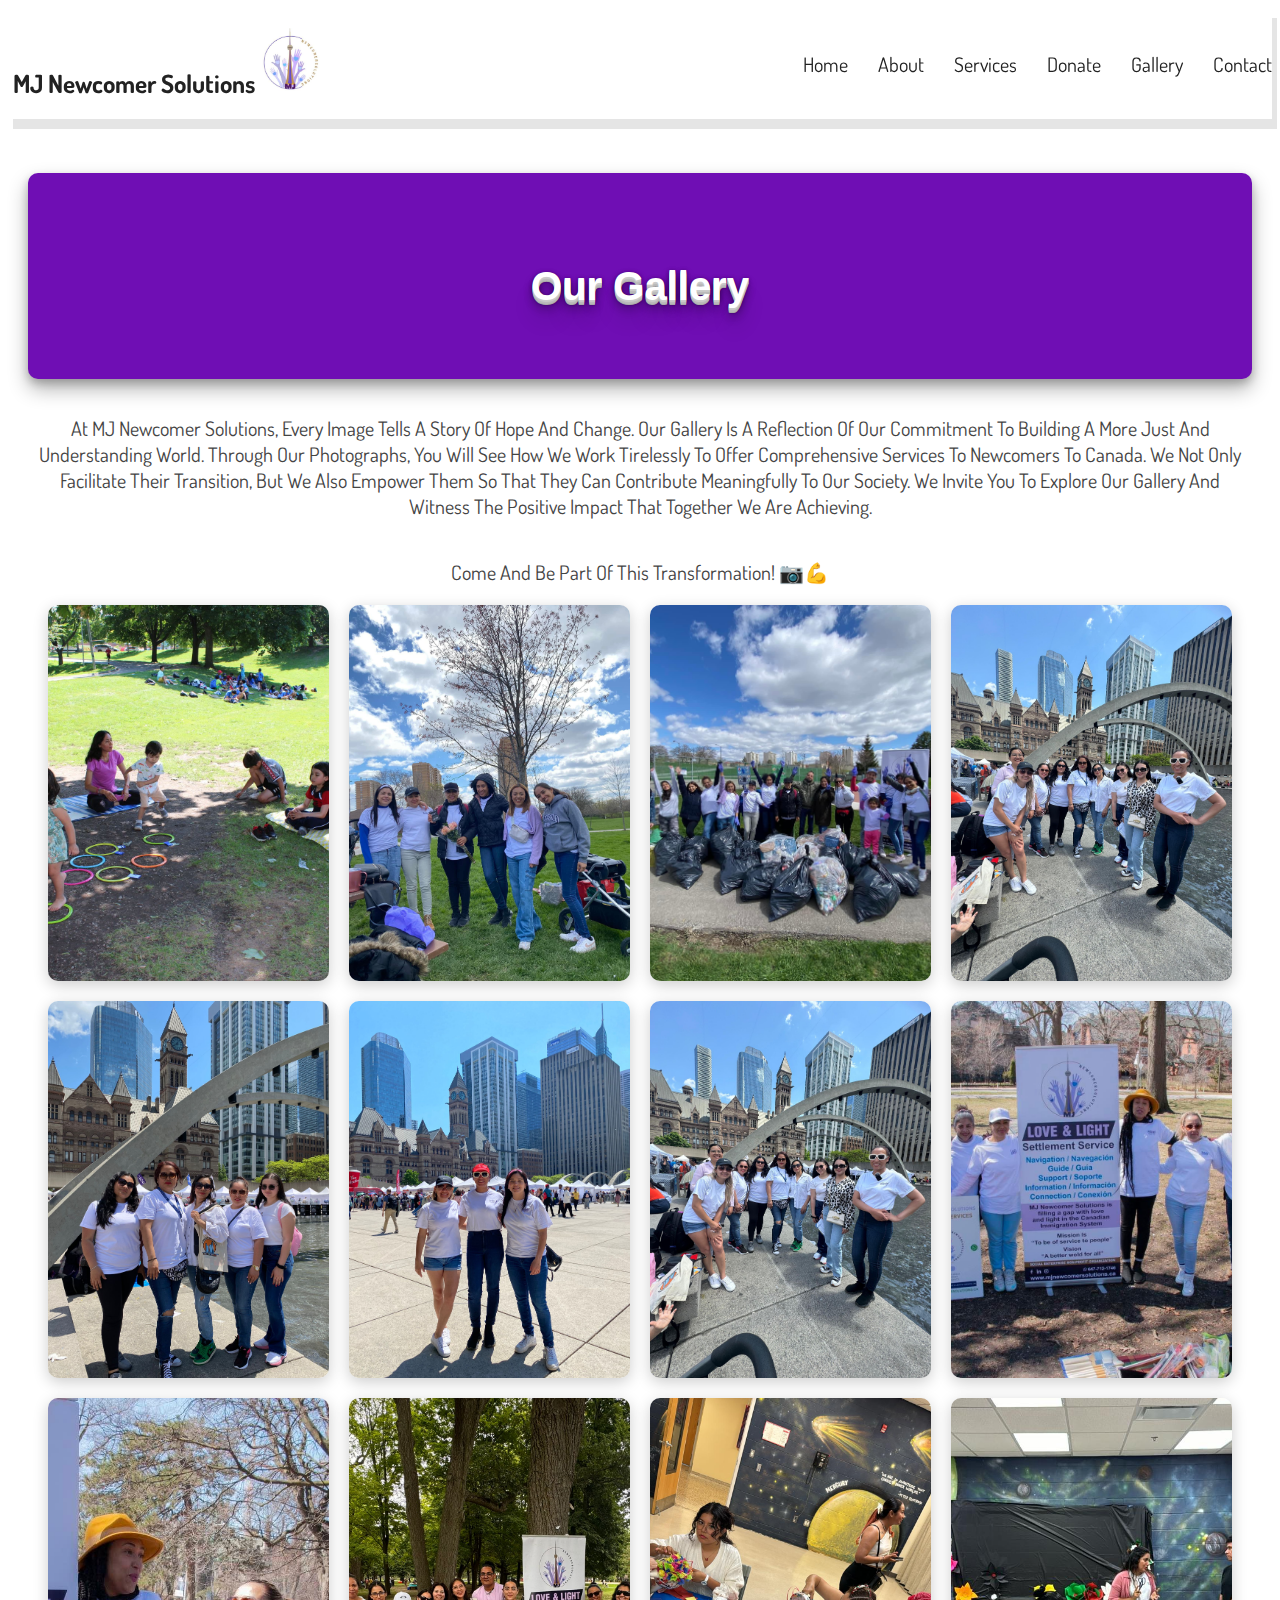
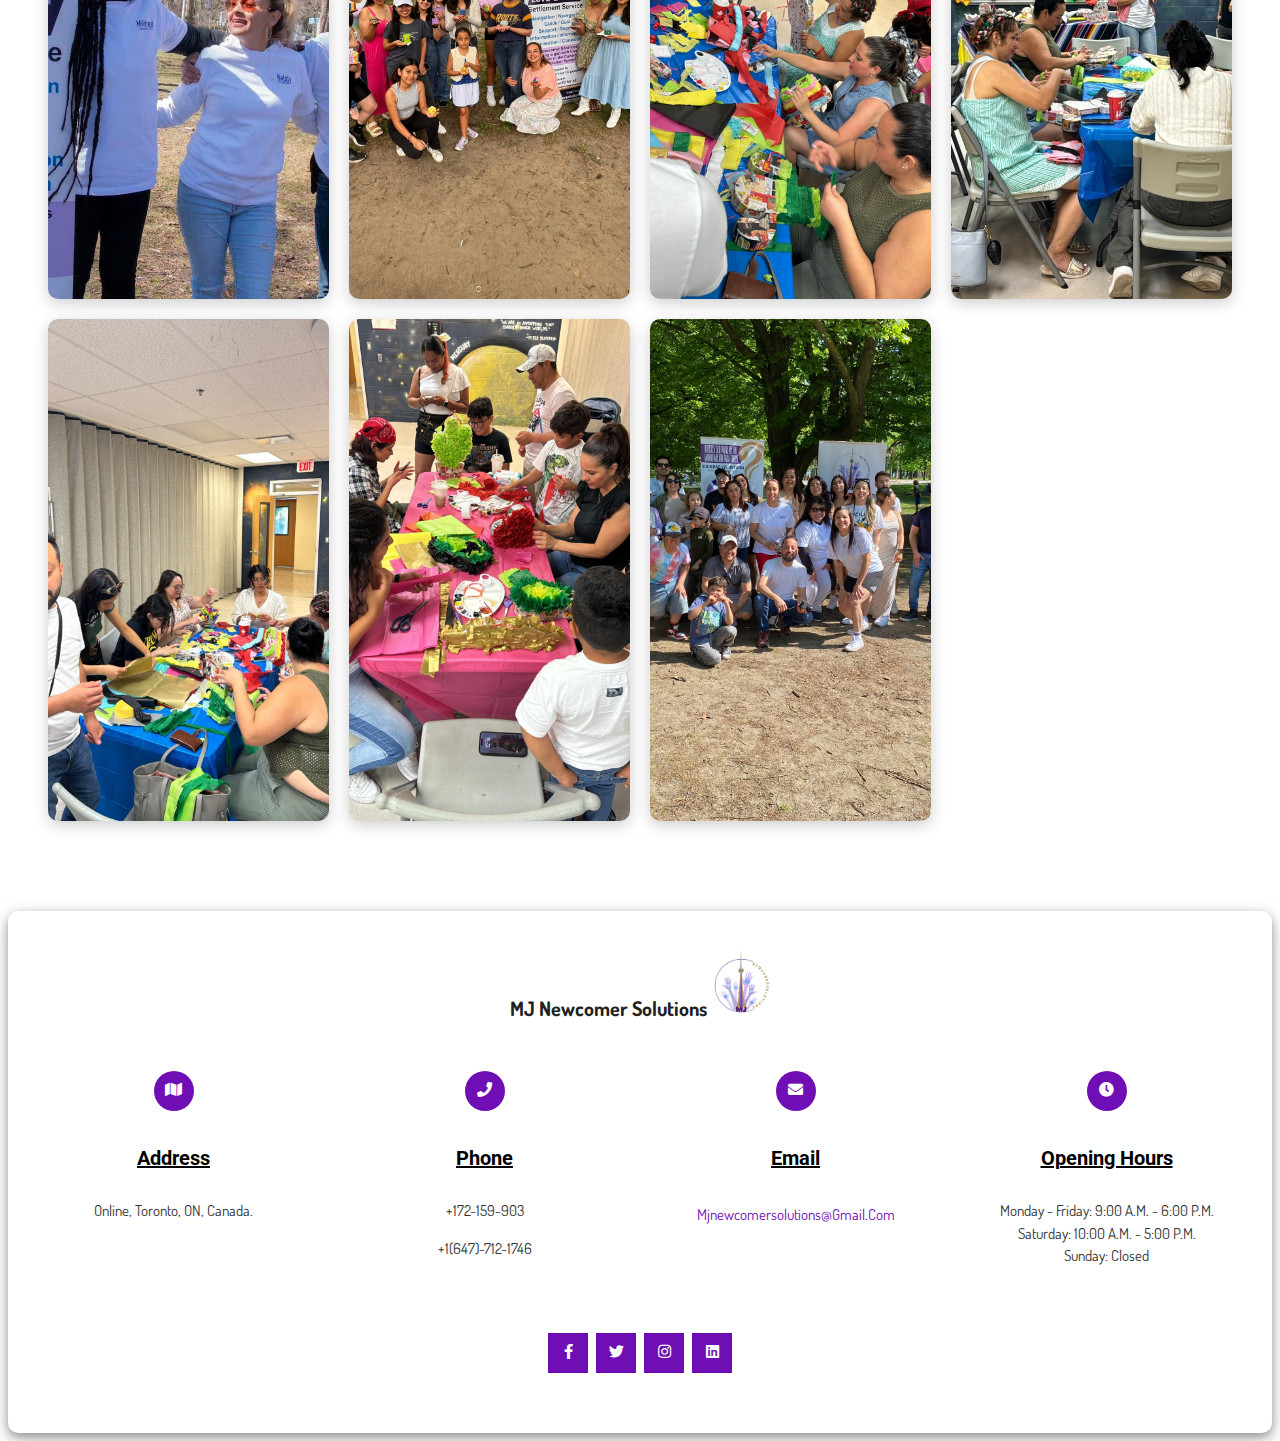
<file: gallery.html>
<!DOCTYPE html>
<html lang="en">
<head>
    <meta charset="UTF-8">
    <meta name="viewport" content="width=device-width, initial-scale=1.0">
    <link rel="stylesheet" href="styles.css"> <!-- Make sure to link your CSS file -->
    <link rel="icon" href="image/logo.jpeg" type="image/png"> <!-- Favicon -->
    <link rel="stylesheet" href="https://cdnjs.cloudflare.com/ajax/libs/font-awesome/5.15.4/css/all.min.css">
    <title>Gallery - MJ Newcomer Solutions</title>
</head>


<body>

    <div class="header">
        <a href="#" class="logo"> <i class="fas fa-MJ-Newcomer-Solutions"></i>MJ Newcomer Solutions
            <img src="imagen/logo.jpeg" alt="MJ Newcomer Solutions Logo" style="height: 65px;"> <!-- Adjust the path and size as needed -->
        </a>
        <nav class="navbar">
            
            <a href="index.html">Home</a>
            <a href="About.html">About</a>
            <a href="services.html">Services</a>
            <a href="donate.html">Donate</a>
            <a href="gallery.html">Gallery</a>
            <a href="contact.html">Contact</a>
        
            
        </nav>
        <div id="menu-btn" class="fas fa-bars"></div>
    </div>
    
 <!-- gallery -->
 
 <section class="gallery" id="gallery1">
    <div class="title-container">
        <h1 class="heading">Our Gallery</h1>
    </div>
    <p>At MJ Newcomer Solutions, every image tells a story of hope and change. Our gallery is a reflection of our commitment to 
    building a more just and understanding world. Through our photographs, you will see how we work tirelessly to offer 
    comprehensive services to newcomers to Canada. We not only facilitate their transition, but we also empower them so that they 
    can contribute meaningfully to our society. We invite you to explore our gallery and witness the positive impact that together 
    we are achieving.</p>
    <P>Come and be part of this transformation! 📷💪</P>
        
    <div class="gallery-container">
            
            <a href="gallery/imagen4.jpeg" class="box">
             <img src="gallery/imagen4.jpeg" alt="">
                <div class="icon"> <i class="fas fa-plus"></i> </div>
            </a>

            <a href="gallery/imagen5.jpeg" class="box">
                <img src="gallery/imagen5.jpeg" alt="">
                    <div class="icon"> <i class="fas fa-plus"></i> </div>
               </a>

               <a href="gallery/imagen6.jpeg" class="box">
                <img src="gallery/imagen6.jpeg" alt="">
                    <div class="icon"> <i class="fas fa-plus"></i> </div>
               </a>

               <a href="gallery/imagen7.jpeg" class="box">
                <img src="gallery/imagen7.jpeg" alt="">
                    <div class="icon"> <i class="fas fa-plus"></i> </div>
               </a>
               
               <a href="gallery/imagen8.jpeg" class="box">
                <img src="gallery/imagen8.jpeg" alt="">
                    <div class="icon"> <i class="fas fa-plus"></i> </div>
               </a>

               <a href="gallery/imagen9.jpeg" class="box">
                <img src="gallery/imagen9.jpeg" alt="">
                    <div class="icon"> <i class="fas fa-plus"></i> </div>
               </a>

               <a href="gallery/imagen10.jpeg" class="box">
                <img src="gallery/imagen10.jpeg" alt="">
                    <div class="icon"> <i class="fas fa-plus"></i> </div>
               </a>

               <a href="gallery/imagen11.jpeg" class="box">
                <img src="gallery/imagen11.jpeg" alt="">
                    <div class="icon"> <i class="fas fa-plus"></i> </div>
               </a>

               <a href="gallery/imagen12.jpeg" class="box">
                <img src="gallery/imagen12.jpeg" alt="">
                    <div class="icon"> <i class="fas fa-plus"></i> </div>
               </a>

               <a href="imagen/imagen13.jpeg" class="box">
                <img src="imagen/imagen13.jpeg" alt="">
                    <div class="icon"> <i class="fas fa-plus"></i> </div>
               </a>

               <a href="imagen/imagen14.jpeg" class="box">
                <img src="imagen/imagen14.jpeg" alt="">
                    <div class="icon"> <i class="fas fa-plus"></i> </div>
               </a>

               <a href="imagen/imagen17.jpeg" class="box">
                <img src="imagen/imagen17.jpeg" alt="">
                    <div class="icon"> <i class="fas fa-plus"></i> </div>
               </a>
               <a href="imagen/imagen15.jpeg" class="box">
                <img src="imagen/imagen15.jpeg" alt="">
                    <div class="icon"> <i class="fas fa-plus"></i> </div>
               </a>

               <a href="imagen/imagen16.jpeg" class="box">
                <img src="imagen/imagen16.jpeg" alt="">
                    <div class="icon"> <i class="fas fa-plus"></i> </div>
               </a>

               <a href="imagen/imagen3.jpeg" class="box">
                <img src="imagen/imagen3.jpeg" alt="">
                    <div class="icon"> <i class="fas fa-plus"></i> </div>
               </a>
        </div>
</section>

       <!-- Footer  -->
       <footer class="footer">
            <div class="logo-container">
                <a href="#" class="logo"> <i class="fas fa-MJ-Newcomer-Solutions"></i>MJ Newcomer Solutions
                    <img src="imagen/logo.jpeg" alt="MJ Newcomer Solutions Logo" style="height: 65px;"> <!-- Adjust the path and size as needed -->
                </a>
            </div>
        
            <div class="icons-container">
                <div class="icons">
                    <i class="fas fa-map"> </i>
                    <h3> Address </h3>
                    <p>Online, Toronto, ON, Canada. </p>
                </div>
        
                <div class="icons">
                    <i class="fas fa-phone"></i>
                    <h3>Phone</h3>
                    <p> +172-159-903</p>
                    <p> +1(647)-712-1746</p>
                </div>
                <div class="icons">
                    <i class="fas fa-envelope"> </i>
                    <h3> Email </h3>
                    <a href="#" class="link">mjnewcomersolutions@gmail.com</a>
                </div>
        
                <div class="icons">
                    <i class="fas fa-clock"> </i>
                    <h3> Opening Hours </h3>
                    <p> Monday - Friday: 9:00 a.m. - 6:00 p.m. <br> Saturday: 10:00 a.m. - 5:00 p.m. <br> Sunday: Closed</p>
                </div>
            </div>
        
            <div class="share">
                <a href="#" class="fab fa-facebook-f"></a>
                <a href="#" class="fab fa-twitter"></a>
                <a href="#" class="fab fa-instagram"></a>
                <a href="#" class="fab fa-linkedin"></a>
            </div>

        <script src="script.js"></script>
        
    </footer>
</body>
</html>
</file>
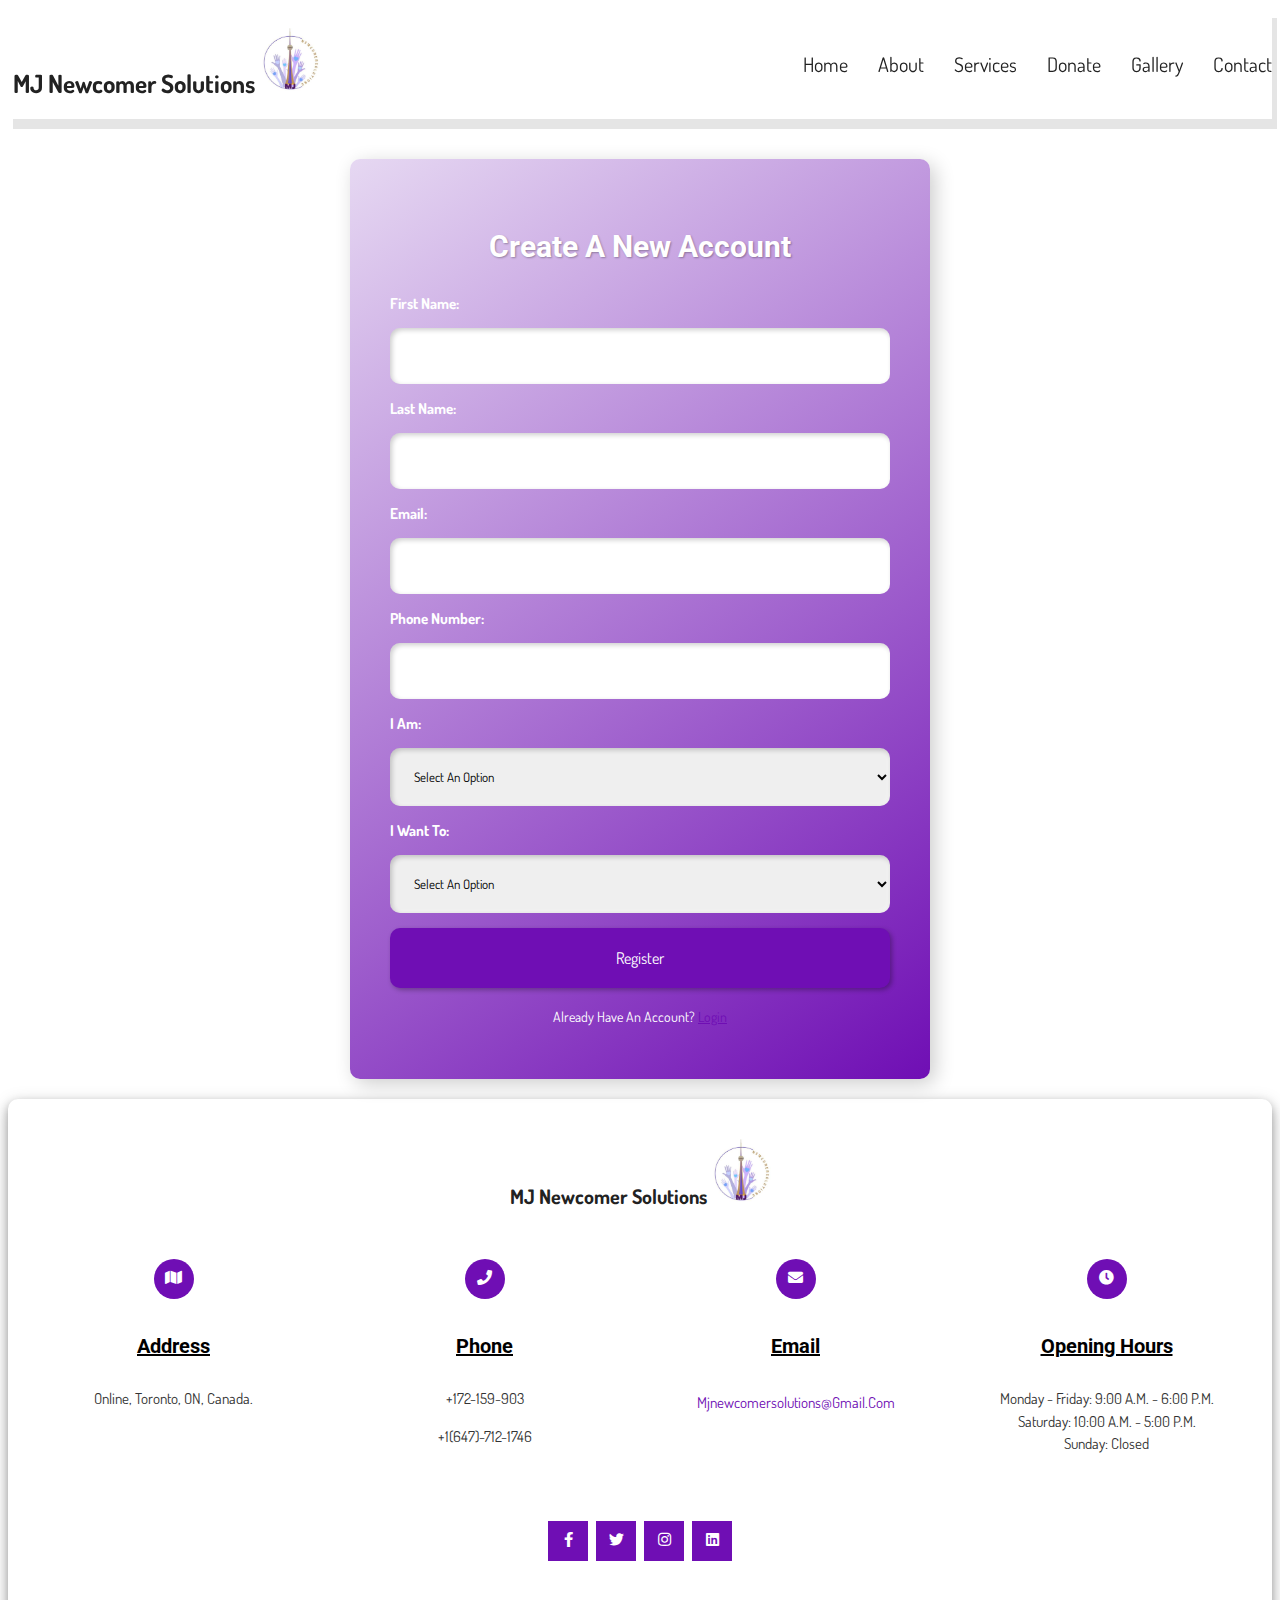
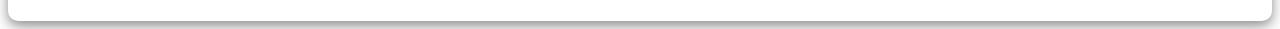
<file: register.html>
<!DOCTYPE html>
<html lang="en">
<head>
    <meta charset="UTF-8">
    <meta name="viewport" content="width=device-width, initial-scale=1.0">
    <link rel="stylesheet" href="styles.css"> <!-- Make sure to link your CSS file -->
    <link rel="icon" href="image/logo.jpeg" type="image/png"> <!-- Favicon -->
    <link rel="stylesheet" href="https://cdnjs.cloudflare.com/ajax/libs/font-awesome/5.15.4/css/all.min.css">
    <title>Gallery - MJ Newcomer Solutions</title>
</head>


<body>

    <div class="header">
        <a href="#" class="logo"> <i class="fas fa-MJ-Newcomer-Solutions"></i>MJ Newcomer Solutions
            <img src="imagen/logo.jpeg" alt="MJ Newcomer Solutions Logo" style="height: 65px;"> <!-- Adjust the path and size as needed -->
        </a>
        <nav class="navbar">
            
            <a href="index.html">Home</a>
            <a href="About.html">About</a>
            <a href="services.html">Services</a>
            <a href="donate.html">Donate</a>
            <a href="gallery.html">Gallery</a>
            <a href="contact.html">Contact</a>
        </nav>
        <div id="menu-btn" class="fas fa-bars"></div>
    </div>
    
<!-- Register -->

<main>
    <h3>Create a New Account</h3>
    <form action="register.php" method="POST" class="registration-form">
        <label for="first_name">First Name:</label>
        <input type="text" id="first_name" name="first_name" required>

        <label for="last_name">Last Name:</label>
        <input type="text" id="last_name" name="last_name" required>

        <label for="email">Email:</label>
        <input type="email" id="email" name="email" required>

        <label for="phone">Phone Number:</label>
        <input type="tel" id="phone" name="phone" required>

        <label for="role">I am:</label>
        <select id="role" name="role" required>
            <option value="">Select an option</option> <!-- Empty value -->
            <option value="new_volunteer">A New Volunteer</option>
            <option value="existing_volunteer">An Existing Volunteer</option>
        </select>


        <label for="support_type">I want to:</label>
        <select id="support_type" name="support_type" required>
                <option value="">Select an option</option> <!-- Empty value -->
                <option value="donate_food">Donate Food</option>
                <option value="donate_clothes">Donate Clothes</option>
                <option value="volunteer">Volunteer</option>
                </select>

        <button type="submit">Register</button>
    </form>
    <p>Already have an account? <a href="login.html">Login</a></p>
</main>

       <!-- Footer  -->
       <footer class="footer">
            <div class="logo-container">
                <a href="#" class="logo"> <i class="fas fa-MJ-Newcomer-Solutions"></i>MJ Newcomer Solutions
                    <img src="imagen/logo.jpeg" alt="MJ Newcomer Solutions Logo" style="height: 65px;"> <!-- Adjust the path and size as needed -->
                </a>
            </div>
        
            <div class="icons-container">
                <div class="icons">
                    <i class="fas fa-map"> </i>
                    <h3> Address </h3>
                    <p>Online, Toronto, ON, Canada. </p>
                </div>
        
                <div class="icons">
                    <i class="fas fa-phone"></i>
                    <h3>Phone</h3>
                    <p> +172-159-903</p>
                    <p> +1(647)-712-1746</p>
                </div>
                <div class="icons">
                    <i class="fas fa-envelope"> </i>
                    <h3> Email </h3>
                    <a href="#" class="link">mjnewcomersolutions@gmail.com</a>
                </div>
        
                <div class="icons">
                    <i class="fas fa-clock"> </i>
                    <h3> Opening Hours </h3>
                    <p> Monday - Friday: 9:00 a.m. - 6:00 p.m. <br> Saturday: 10:00 a.m. - 5:00 p.m. <br> Sunday: Closed</p>
                </div>
            </div>
        
            <div class="share">
                <a href="#" class="fab fa-facebook-f"></a>
                <a href="#" class="fab fa-twitter"></a>
                <a href="#" class="fab fa-instagram"></a>
                <a href="#" class="fab fa-linkedin"></a>
            </div>
        
    </footer>
</body>
</html>
</file>
<file: styles.css>
@import url('https://fonts.googleapis.com/css?family=Dosis:wght@200;300;400;500;600&display=swap');
@import url('https://fonts.googleapis.com/css?family=Roboto:wght@300;400;500;700&display=swap'); /* Second font */

:root {
    --main-color: #6f0eb4; /* Main Purple Color */
    --primary-color: #e6d8f2; /* Light Purple */
    --bg-color: #e0c9f9; /* Very Light Purple Background */
    --hover: #5e0e8d; /* Darker Purple for Hover Effects */
    --black: #222; /* Black */
    --white: #fff; /* White */
    --border: .1rem solid #aaa; /* Border Color */
    --box-shadow: 0.5rem 1rem rgba(0, 0, 0, .1); /* Box Shadow */
}

html {
    scroll-behavior: smooth; 
    font-size: 62.5%; /* 1rem = 10px */
    overflow-x: hidden;
    scroll-padding-top: 6rem;
}

* {
    font-family: 'Dosis', sans-serif; /* Main font */
    outline: none;
    text-decoration: none;
    transition: all 0.4s cubic-bezier(.43, 1.1, .62, 1.08);
    text-transform: capitalize;
}

h1, h2, h3, h4, h5, h6 {
    font-family: 'Roboto', sans-serif; /* Secondary font for headers */
}

section {
    padding: 7rem 0;
}



/* Responsive styles */
@media (max-width: 768px) {
    .services .box {
        max-width: 100%; /* Each box will take 100% width on small screens */
        margin: 10px 0; /* Space between boxes */
    }

    .services .heading {
        font-size: 30px; /* Adjust heading size for smaller screens */
    }

    .services .content p {
        font-size: 1.2em; /* Adjust paragraph size */
    }

    .decorative-button, .btn-more-info {
        width: 100%; /* Full width buttons on small screens */
        font-size: 1em; /* Adjust font size */
    }

    .modal-content {
        width: 90%; /* Full width for modal on small screens */
        padding: 15px; /* Adjust padding */
    }

    .modal-content h2 {
        font-size: 20px; /* Adjust modal title size */
    }

    .modal-content p {
        font-size: 1rem; /* Adjust modal text size */
    }

    .header, .footer {
        padding: 20px; /* Reduce padding for header and footer */
    }
}

/* header */
.header {
    padding-top: 2rem;
    padding-bottom: 2rem;
    display: flex;
    align-items: center;
    justify-content: space-between;
    box-shadow: var(--box-shadow);
    position: sticky;
    top: 0;
    left: 0; 
    right: 0;
    background: var(--white);
}

.header .logo {
    font-size: 2.5rem;
    font-weight: bolder;
    color: var(--black);
}

.header .logo i {
    color: var(--main-color);
    padding-right: .5rem;
}

.header .navbar a {
    font-size: 2rem;
    margin-left: 2.8rem;
    color: var(--black);
}

.header .navbar a:hover {
    padding-bottom: .5rem;
    color: var(--main-color);
    border-bottom: 0.1rem solid var(--main-color);
}

#menu-btn {
    font-size: 2.5rem;
    cursor: pointer;
    color: var(--black);
    display: none; /* Hidden by default */
}


/* Home */

@keyframes fadeIn {
    0% {
        transform: translateY(-4rem) scale(0);
        opacity: 0;
    }
}

h2 {
    font-size: 2em; /* Increase the size of the h2 title */
    margin-left: auto; /* Push the title to the right */
    text-align: right; /* Align text to the right */
    width: 100%; /* Take full width */
}

.home {
    padding: 0;
}

.home .slide {
    min-height: 100vh;
    background-size: cover !important;
    background-position: center;
    display: flex;
    align-items: center;
    position: relative; /* Necessary for absolute positioning of the content */
}

.home .slide .content {
    text-align: center;
    width: 70rem; /* Fixed width */
    padding-left: 16rem; /* Fixed padding */
    display: none;
    position: absolute; /* Positioning for the overlay */
    bottom: 20px; /* Position from the bottom */
    left: 20px; /* Position from the left */
    background-color: rgba(106, 13, 173, 0.7); /* Purple with transparency */
    padding: 20px; /* Internal spacing */
    border-radius: 10px; /* Rounded corners */
    color: #ffffff; /* Text color */
}

.home .slide .content h3 {
    font-size: 4rem; /* Large font size */
    text-transform: uppercase;
    color: var(--white);
    line-height: 1;
    padding: 2rem 0;
    animation: fadeIn 0.4s cubic-bezier(.54, 1.3, .63, 1.34) .2s backwards;
}

.home .slide .content .btn {
    animation: fadeIn 0.4s cubic-bezier(.54, 1.3, .63, 1.34) .4s backwards;
    display: inline-block;
    padding: 1.5rem 3rem;
    background-color: var(--main-color);
    color: var(--white);
    text-decoration: none;
    border-radius: 5px;
    transition: background-color 0.3s;
    font-size: 1.2rem;
}

.home .slide .content .btn:hover {
    background-color: var(--dark-main-color);
}

.home .swiper-slide-active .content {
    display: inline-block;
}

.swiper-button-next,
.swiper-button-prev {
    height: 5rem;
    width: 5rem;
    line-height: 5rem;
    background: var(--white);
    color: var(--black);
}

.swiper-button-next:hover,
.swiper-button-prev:hover {
    background: var(--main-color);
    color: var(--white);
}

.swiper-button-next::after,
.swiper-button-prev::after {
    font-size: 2rem;
}
    .swiper-button-next,
    .swiper-button-prev {
        height: 3rem; /* Further adjust button size */
        width: 3rem;
    }

    .swiper-button-next::after,
    .swiper-button-prev::after {
        font-size: 1.2rem; /* Further adjust icon size */
    }
    /* Responsive styles */
@media (max-width: 768px) {
    h2 {
        font-size: 1.5em; /* Decrease font size for h2 */
        text-align: center; /* Center align text for better readability */
        margin-left: 0; /* Remove left margin */
    }

    .home .slide {
        min-height: 70vh; /* Reduce minimum height for smaller screens */
    }

    .home .slide .content {
        width: 90%; /* Allow content to take up more width */
        padding: 10px; /* Reduce padding for smaller screens */
        left: 5%; /* Center content */
        bottom: 10px; /* Adjust position from the bottom */
    }

    .home .slide .content h3 {
        font-size: 2.5rem; /* Decrease font size for the heading */
        padding: 1rem 0; /* Adjust padding for the heading */
    }

    .home .slide .content .btn {
        padding: 1rem 2rem; /* Adjust button padding */
        font-size: 1rem; /* Decrease font size for the button */
    }

    .swiper-button-next,
    .swiper-button-prev {
        height: 4rem; /* Adjust button size for smaller screens */
        width: 4rem;
    }

    .swiper-button-next::after,
    .swiper-button-prev::after {
        font-size: 1.5rem; /* Adjust icon size for buttons */
    }
}

/* information*/

.information .row {
    display: flex;
    align-items: stretch; 
    flex-wrap: nowrap;
    padding: 20px; /* Add padding to increase space around the row */
    margin: 20px; /* Add margin to create space outside the row */
}

.information .row .image {
    flex: 1 1 50%;
    margin: 0; 
}

.information .row .image img {
    width: 100%; 
    margin: 0;
    border-radius: 10px; /* Optional: Add rounded corners to the image */
}

.information .row .content {
    flex: 1 1 50%; 
    padding: 3rem; /* Increase padding for more space inside the content box */
    background-color: #6a0dad; /* Dark purple background for the content */
    border-radius: 10px; /* Rounded corners */
    margin: 0;
    box-shadow: 0 4px 20px rgba(0, 0, 0, 0.5), /* Shadow for depth */
                inset 0 0 10px rgba(255, 255, 255, 0.1); /* Inset shadow for 3D effect */
    transition: transform 0.3s; /* Smooth transition for hover effect */
}

.information .row .content:hover {
    transform: translateY(-5px); /* Lift effect on hover */
}

.information .row .content p {
    font-size: 2rem;
    color: #ffffff;
    line-height: 1.8;
    margin: 0;
    text-align: center;
}

.information .row .content h3 {
    font-size: 2rem;
    text-align: center;
    padding: 1rem 0;
    line-height: 1.8;
    font-weight: bold;
    font-size: 40px;
    text-shadow: 0 1px 0 #ccc, 
                 0 2px 0 #c9c9c9,
                 0 3px 0 #bbb,
                 0 4px 0 #b9b9b9,
                 0 5px 0 #aaa,
                 0 6px 1px rgba(0,0,0,.1),
                 0 0 5px rgba(0,0,0,.1),
                 0 1px 3px rgba(0,0,0,.3),
                 0 3px 5px rgba(0,0,0,.2),
                 0 5px 10px rgba(0,0,0,.25),
                 0 10px 10px rgba(0,0,0,.2),
                 0 20px 20px rgba(0,0,0,.15);
    color: #fff; 
}

.read-more {
    background-color: #fff; 
    color: #6a0dad; 
    border: 2px solid #6a0dad; 
    padding: 10px 20px; 
    font-size: 1.5rem; 
    border-radius: 5px; 
    cursor: pointer; 
    transition: background-color 0.3s, color 0.3s; 
}

.read-more:hover {
    background-color: #6a0dad; 
    color: #fff; 
}

.information {
    background-color: #b193c7; /* Purple background */
    color: #ffffff; /* White text color for contrast */
}

.information .row {
    display: flex;
    align-items: stretch; 
    flex-wrap: nowrap;
    padding: 20px; 
    margin: 20px; 
}

.information .row .image {
    flex: 1 1 50%;
    margin: 0; 
}

.information .row .image img {
    width: 100%; 
    margin: 0;
    border-radius: 10px; 
}

.information .form-container {
    flex: 1 1 50%;
    padding: 3rem; 
    background-color: 0 4px 20px rgba(0, 0, 0,); /* Semi-transparent white */
    border-radius: 10px; 
    margin: 0;
    box-shadow: 0 4px 20px rgba(0, 0, 0, 0.5);
    transition: transform 0.3s; 
}

.information .form-container:hover {
    transform: translateY(-5px); /* Lift effect on hover */
}

.information  h3 {
    text-align: center;
    font-size: 3.5rem; /* Increase heading size */
}

.information .form-container form {
    display: flex;
    flex-direction: column;
}

.information .form-container label {
    margin: 10px 0 5px;
    font-size: 1.5rem; /* Increase label size */
}

.information .form-container input,
.information .form-container select {
    padding: 10px;
    border: none;
    border-radius: 5px;
    margin-bottom: 15px;
    box-shadow: 0 2px 5px rgba(0, 0, 0, 0.2);
    transition: box-shadow 0.3s;
    font-size: 1.5rem; /* Increase input size */
}

.information .form-container input:focus,
.information .form-container select:focus {
    outline: none;
    box-shadow: 0 0 5px rgba(106, 13, 173, 0.8); /* Purple glow on focus */
}

.information .form-container button {
    padding: 10px;
    background-color: #6a0dad; /* Purple button */
    color: #ffffff;
    border: none;
    border-radius: 5px;
    cursor: pointer;
    transition: background-color 0.3s;
    font-size: 2.5rem; /* Increase button font size */
}

.information .form-container button:hover {
    background-color: #5a0a9d; /* Darker purple on hover */
}

.information .form-container p {
    text-align: center;
    font-size: 1.2rem; /* Increase text size for the paragraph */
}

.information p {
    text-align: center;
    color: #f8f7f9;
    font-size: 1.6rem; /* Increase text size for the paragraph */
}

/* Responsive styles */
@media (max-width: 768px) {
    .information .row {
        flex-direction: column; /* Stack items vertically on smaller screens */
        padding: 10px; /* Reduce padding */
        margin: 10px; /* Reduce margin */
    }

    .information .row .image {
        flex: 1 1 100%; /* Full width for images on smaller screens */
        margin-bottom: 20px; /* Add space below the image */
    }

    .information .row .content,
    .information .form-container {
        flex: 1 1 100%; /* Full width for content and form containers */
        padding: 20px; /* Reduce padding for smaller screens */
    }

    .information .row .content p,
    .information .row .content h3,
    .information h3 {
        font-size: 1.5rem; /* Decrease font size for better readability */
    }

    .information .form-container label {
        font-size: 1.2rem; /* Decrease font size for labels */
    }

    .information .form-container input,
    .information .form-container select {
        padding: 10px; /* Maintain padding */
        font-size: 1.2rem; /* Decrease font size for input fields */
    }

    .information .form-container button {
        padding: 10px; /* Maintain padding */
        font-size: 1.2rem; /* Decrease font size for button */
    }

    .information p {
        font-size: 1.2rem; /* Decrease font size for paragraph */
    }

    .read-more {
        font-size: 1.2rem; /* Decrease font size for the read-more button */
        padding: 8px 16px; /* Adjust padding for smaller screens */
    }
}
   
/* Donate button styles */
.btn.donate-now {
    font-size: 30rem;
    padding: 20rem 40rem;
    margin: 20rem;
    display: inline-block;
    background-color: var(--main-color);
    color: var(--white);
    border-radius: 0.8rem;
    cursor: pointer;
    text-transform: uppercase;
    font-weight: bold;
    transition: all 0.3s ease;
}

.btn.donate-now:hover {
    background-color: var(--hover);
    transform: scale(2);
}

/* section register */

main {
    margin-top: 40px;
    padding: 40px; /* Increased padding */
    background: linear-gradient(145deg, var(--primary-color), var(--main-color)); /* Gradient background */
    border-radius: 10px;
    box-shadow: 5px 5px 20px rgba(0, 0, 0, 0.2), -5px -5px 20px rgba(255, 255, 255, 0.5); /* 3D shadow effect */
    max-width: 500px; /* Set max-width */
    margin-left: auto; /* Center the box */
    margin-right: auto;
}

main h3 {
    text-align: center;
    text-shadow: 1px 1px 2px rgba(0, 0, 0, 0.3);
    font-size: 3em; /* Font size for the header */
    color: var(--white); /* Change heading color to white */
}

.registration-form {
    display: flex;
    flex-direction: column;
    gap: 15px; /* Gap between inputs */
}

.registration-form label {
    font-weight: bold;
    font-size: 1.5em; /* Font size for labels */
    color: var(--white); /* Change label color to white */
}

.registration-form input,
.registration-form select {
    padding: 20px; /* Increased padding */
    border: none; /* Remove default border */
    border-radius: 10px; /* Rounded corners */
    box-shadow: inset 2px 2px 5px rgba(0, 0, 0, 0.2), inset -2px -2px 5px rgba(255, 255, 255, 0.3); /* Inner shadow for 3D effect */
    transition: border-color 0.3s;
    font-size: 1.3em; /* Font size for input fields */
}

.registration-form input:focus,
.registration-form select:focus {
    outline: none;
    box-shadow: 0 0 5px rgba(106, 13, 173, 0.5); /* Glow effect on focus */
}

.registration-form button {
    padding: 20px; /* Increased padding for button */
    background-color: var(--main-color); /* Use main color for button */
    color: white;
    border: none;
    border-radius: 10px; /* Rounded corners */
    cursor: pointer;
    transition: all 0.3s;
    box-shadow: 2px 2px 5px rgba(0, 0, 0, 0.3); /* 3D shadow effect */
    font-size: 1.6em; /* Font size for button */
}

.registration-form button:hover {
    background-color: var(--hover); /* Darker color on hover */
    transform: translateY(-2px);
    box-shadow: 4px 4px 10px rgba(0, 0, 0, 0.3);
}

main p {
    text-align: center;
    margin-top: 20px;
    font-size: 1.4em; /* Font size for paragraph */
    color: var(--white); /* Change color to white */
}

main p a {
    color: var(--main-color); /* Link color */
    text-decoration: underline; /* Underline the link */
}
/* Responsive styles */
@media (max-width: 768px) {
    main {
        padding: 20px; /* Reduce padding for smaller screens */
        max-width: 90%; /* Allow the form to take up more width on small screens */
    }

    main h3 {
        font-size: 2.5em; /* Decrease font size for the heading */
    }

    .registration-form label {
        font-size: 1.2em; /* Decrease font size for labels */
    }

    .registration-form input,
    .registration-form select {
        padding: 15px; /* Reduce padding in input fields */
        font-size: 1.1em; /* Decrease font size for input fields */
    }

    .registration-form button {
        padding: 15px; /* Reduce padding for the button */
        font-size: 1.4em; /* Decrease font size for the button */
    }

    main p {
        font-size: 1.2em; /* Decrease font size for the paragraph */
    }
}

/* gallery */

.gallery {
    padding: 50px 20px;
    text-align: center;
    background-color: #fff;
}


.title-container {
    background-color: #6f0eb4; /* Background color */
    flex: 1 1 50%; 
    padding: 40px 20px 20px; /* Adjusted padding */
    border-radius: 10px; /* Rounded corners for a softer look */
    margin: 0;
    box-shadow: 0 10px 20px rgba(0, 0, 0, 0.3), /* Larger shadow */
                0 4px 8px rgba(0, 0, 0, 0.2); /* Smaller shadow */
    transform: translateY(4px); /* Slight downward displacement for elevation effect */
    transition: transform 0.3s ease, box-shadow 0.3s ease; /* Smooth transition */
}

.title-container:hover {
    transform: translateY(-2px); /* Elevation effect on hover */
    box-shadow: 0 20px 40px rgba(0, 0, 0, 0.4), /* Increase shadow on hover */
                0 8px 16px rgba(0, 0, 0, 0.3);
}


.gallery h1 {
    font-size: 2rem;
    text-align:center;
    padding: 1rem 0;
    line-height: 1.8;
    font-weight: bold;
    font-size: 40px;
    font-family: "Arial";
    text-shadow: 0 1px 0 #ccc, 
                 0 2px 0 #c9c9c9,
                 0 3px 0 #bbb,
                 0 4px 0 #b9b9b9,
                 0 5px 0 #aaa,
                 0 6px 1px rgba(0,0,0,.1),
                 0 0 5px rgba(0,0,0,.1),
                 0 1px 3px rgba(0,0,0,.3),
                 0 3px 5px rgba(0,0,0,.2),
                 0 5px 10px rgba(0,0,0,.25),
                 0 10px 10px rgba(0,0,0,.2),
                 0 20px 20px rgba(0,0,0,.15);
    color: #fff; 
}

.gallery p {
    font-size: 2rem;
    color: #444;
    margin: 40px 0 0
}

.gallery .gallery-container {
    display: grid;
    grid-template-columns: repeat(auto-fit, minmax(25rem, 1fr));
    gap: 2rem;
    padding: 20px;
}

.gallery .gallery-container .box {
    height: 100%;
    position: relative;
    overflow: hidden;
    border-radius: 10px;
    box-shadow: 0 4px 15px rgba(0, 0, 0, 0.2); 
    transition: transform 0.3s ease;
}

.gallery .gallery-container .box:hover {
    transform: scale(1.05); 
}

.gallery .gallery-container .box img {
    height: 100%;
    width: 100%;
    object-fit: cover;
}

.gallery .gallery-container .box:hover img {
    transform: scale(1.1);
}

.gallery .gallery-container .box .icon {
    align-items: center;
    justify-content: center;
    position: absolute;
    top: 0; left: 0;
    z-index: 10;
    height: 100%;
    width: 100%;
    background: rgba(0,0,0,.7);
    display: none;
}

.gallery .gallery-container .box .icon i {
    font-size: 6rem;
    color: var(--white);
}

.gallery .gallery-container .box:hover .icon {
    display: flex;
}

/* Responsive styles */
@media (max-width: 768px) {
    .navbar {
        flex-direction: column; /* Stack navbar items vertically */
        align-items: flex-start; /* Align items to the start */
    }
    .gallery-container {
        flex-direction: column; /* Stack gallery items vertically on small screens */
    }
    .box {
        width: 100%; /* Full width for each item on small screens */
    }
    .header, .footer {
        flex-direction: column; /* Stack header/footer items vertically */
        align-items: flex-start; /* Align items to the start */
    }
}
/* Responsive styles */
@media (max-width: 768px) {
    .gallery {
        padding: 20px; /* Reduce padding for smaller screens */
    }

    .gallery h1 {
        font-size: 1.5rem; /* Decrease font size for the title */
    }

    .gallery p {
        font-size: 1.5rem; /* Decrease font size for the paragraph */
        margin: 20px 0; /* Adjust margin for the paragraph */
    }

    .gallery .gallery-container {
        grid-template-columns: 1fr; /* Stack gallery items in a single column */
        padding: 10px; /* Reduce padding within the gallery container */
    }

    .gallery .gallery-container .box {
        margin-bottom: 20px; /* Add space between items */
        border-radius: 5px; /* Slightly reduce border radius */
    }

    .gallery .gallery-container .box img {
        object-fit: cover; /* Ensure images cover the box area */
    }

    .gallery .gallery-container .box .icon i {
        font-size: 4rem; /* Decrease icon size for better fit */
    }
}



/* about us */
.about {
    padding: 2rem;
    background: linear-gradient(to bottom, #4b0082, #d8bfd8); 
    margin: 10rem 0;
    border-radius: 8px;
    box-shadow: 0 2px 10px rgba(0, 0, 0, 0.1);
}

.about .heading {
    text-align: center;
    font-size: 2.5rem;
    color: #6a0dad; 
    margin-bottom: 1rem;
    text-shadow: 2px 2px 0 rgba(0, 0, 0, 0.2), 
                 4px 4px 0 rgba(0, 0, 0, 0.15), 
                 6px 6px 0 rgba(0, 0, 0, 0.1);
}

.about .row {
    display: flex; /* Use flexbox to align elements */
    align-items: center; /* Vertically align elements to the center */
    flex-wrap: wrap; /* Allow elements to wrap if there's not enough space */
}

.about .row .image {
    flex: 1; /* Allow the image to take up the necessary space */
    max-width: 50%; /* Limit the maximum width to 50% */
}

.about .row .image img {
    width: 100%; /* Ensure the image takes up 100% of the container */
    border-radius: 8px; /* Rounded borders for the image */
}


.about .row .content {
    flex: 1; /* Allow the text to take up the necessary space */
    max-width: 50%; /* Limit the maximum width to 50% */
    padding: 2rem; /* Spacing around the text */
}



.about .row .content h3 {
    font-size: 2rem;
    text-align:center;
    padding: 1rem 0;
    line-height: 1.8;
    font-weight: bold;
    font-size: 40px;
    font-family: "Arial";
    text-shadow: 0 1px 0 #ccc, 
                 0 2px 0 #c9c9c9,
                 0 3px 0 #bbb,
                 0 4px 0 #b9b9b9,
                 0 5px 0 #aaa,
                 0 6px 1px rgba(0,0,0,.1),
                 0 0 5px rgba(0,0,0,.1),
                 0 1px 3px rgba(0,0,0,.3),
                 0 3px 5px rgba(0,0,0,.2),
                 0 5px 10px rgba(0,0,0,.25),
                 0 10px 10px rgba(0,0,0,.2),
                 0 20px 20px rgba(0,0,0,.15);
    color: #fff; 
}

.about .row .content p {
    font-size: 2rem;
    color: #ffffff; 
    margin-bottom: 1rem;
    text-align: center;
}

.read-more-button {
    display: inline-block; /* Ensures that the link behaves like a button */
    background-color: #6f0eb4; /* Background color */
    color: white; /* Text color */
    padding: 15px 30px; /* Increased internal spacing for a larger button */
    text-decoration: none; /* Removes underline from the link */
    border-radius: 5px; /* Rounded corners */
    cursor: pointer; /* Changes cursor on hover */
    font-size: 1.2em; /* Increased font size for better visibility */
    transition: background-color 0.3s, box-shadow 0.3s; /* Smooth transitions */
    box-shadow: 0 4px 10px rgba(0, 0, 0, 0.2); /* Shadow */
    margin-top: 15px; /* Top margin */
}

/* Effect on hover */
.read-more-button:hover {
    background-color: #4e0c8a; /* Darker color on hover */
    box-shadow: 0 6px 15px rgba(0, 0, 0, 0.3); /* More pronounced shadow */
}

/* Style for the additional section */
#about-us1 {
    margin-top: 50px; /* Top margin to separate from the top */
    padding: 20px; /* Internal spacing */
    background-color: #f9f9f9; /* Background color */
    border: 1px solid #ddd; /* Border */
    border-radius: 5px; /* Rounded corners */


}


/* Responsive styles */
@media (max-width: 768px) {
    .navbar {
        flex-direction: column; /* Stack navbar items vertically */
        align-items: flex-start; /* Align items to start */
    }
    .row {
        flex-direction: column; /* Stack row items vertically */
    }
    .header, .footer {
        flex-direction: column; /* Stack header/footer items vertically */
        align-items: flex-start; /* Align items to start */
    }
}
/* Responsive styles */
@media (max-width: 768px) {
    .about {
        padding: 1rem; /* Reduce padding on smaller screens */
        margin: 5rem 0; /* Reduce top and bottom margin */
    }

    .about .heading {
        font-size: 2rem; /* Decrease font size of the heading */
    }

    .about .row {
        flex-direction: column; /* Change to column layout for smaller screens */
        align-items: center; /* Center align items */
    }

    .about .row .image {
        max-width: 100%; /* Allow the image to take full width on smaller screens */
        margin-bottom: 1rem; /* Add space below the image */
    }

    .about .row .content {
        max-width: 100%; /* Allow content to take full width on smaller screens */
        padding: 1rem; /* Reduce padding around the content */
    }

    .about .row .content h3 {
        font-size: 1.5rem; /* Decrease font size of the content heading */
    }

    .about .row .content p {
        font-size: 1.2rem; /* Decrease font size of the paragraph */
    }

    .read-more-button {
        font-size: 1em; /* Reduce font size of the button */
        padding: 10px 20px; /* Reduce padding of the button */
    }

    #about-us1 {
        margin-top: 30px; /* Reduce top margin */
        padding: 15px; /* Reduce internal padding */
    }
}



/*donate*/
.donation-form {
    margin-top: 40px;
    padding: 40px; /* Increased padding */
    background: linear-gradient(145deg, var(--primary-color), var(--main-color)); /* Gradient background */
    border-radius: 10px;
    box-shadow: 5px 5px 20px rgba(0, 0, 0, 0.2), 
                -5px -5px 20px rgba(255, 255, 255, 0.5); /* 3D shadow effect */
    max-width: 500px; /* Set max-width */
    margin-left: auto; /* Center the box */
    margin-right: auto;
}

.donation-form h2 {
    text-align: center;
    text-shadow: 1px 1px 2px rgba(0, 0, 0, 0.3);
    font-size: 2.5em; /* Font size for the title */
    color: var(--white); /* Change title color to white */
    margin-bottom: 20px; /* Space below the title */
}

.donation-form .form-group {
    margin-bottom: 15px; /* Space between form groups */
}

.donation-form label {
    font-weight: bold;
    font-size: 1.2em; /* Font size for labels */
    color: var(--white); /* Change label color to white */
}

.donation-form select,
.donation-form input[type="number"],
.donation-form input[type="text"] { /* Added input[type="text"] for consistency */
    padding: 20px; /* Increased padding */
    border: none; /* Remove default border */
    border-radius: 10px; /* Rounded corners */
    box-shadow: inset 2px 2px 5px rgba(0, 0, 0, 0.2), 
                inset -2px -2px 5px rgba(255, 255, 255, 0.3); /* Inner shadow for 3D effect */
    transition: border-color 0.3s;
    font-size: 1.2em; /* Font size for input fields */
    color: #333; /* Text color for input fields */
    width: 100%; /* Full width */
}

.donation-form select:focus,
.donation-form input[type="number"]:focus,
.donation-form input[type="text"]:focus { /* Added input[type="text"] for focus effect */
    outline: none;
    box-shadow: 0 0 5px rgba(106, 13, 173, 0.5); /* Glow effect on focus */
}

.donation-form button {
    padding: 20px; /* Increased padding for button */
    background-color: var(--main-color); /* Use main color for button */
    color: white;
    border: none;
    border-radius: 10px; /* Rounded corners */
    cursor: pointer;
    transition: all 0.3s;
    box-shadow: 2px 2px 5px rgba(0, 0, 0, 0.3); /* 3D shadow effect */
    font-size: 1.4em; /* Font size for button */
    width: 100%; /* Full width button */
}

.donation-form button:hover {
    background-color: var(--hover); /* Change to a different color on hover */
}

/* Additional Questions Styling */
#additional-questions {
    margin-top: 20px; /* Space above additional questions */
}

#additional-questions .form-group {
    margin-bottom: 15px; /* Space between additional question groups */
}

/* Specific styles for additional question sections */
#clothing-questions,
#food-questions,
#materials-questions {
    display: none; /* Initially hidden */
}


/* Responsive Design */
@media (max-width: 600px) {
    .donation-form {
        padding: 20px; /* Reduce padding on smaller screens */
        max-width: 90%; /* Allow the form to take more width on smaller screens */
    }

    .donation-form h2 {
        font-size: 2em; /* Smaller font size for the title */
    }

    .donation-form label {
        font-size: 1em; /* Adjust label size for smaller screens */
    }

    .donation-form select,
    .donation-form input[type="number"],
    .donation-form input[type="text"] {
        font-size: 1em; /* Smaller font size for input fields */
        padding: 15px; /* Reduce padding for input fields */
    }

    .donation-form button {
        font-size: 1.2em; /* Smaller font size for button */
        padding: 15px; /* Reduce padding for button */
    }

    #additional-questions {
        margin-top: 15px; /* Reduce space above additional questions */
    }

    #additional-questions .form-group {
        margin-bottom: 10px; /* Reduce space between additional question groups */
    }
}




/* services */



.box-container {
    display: flex; 
    flex-wrap: wrap; 
    justify-content: center; /* Center the boxes horizontally */
    align-items: center; /* Center the boxes vertically if needed */
}

.services {
    padding: 50px 20px;
    text-align: center;
    background-color: #8539bb; /* Background color */
    color: #fff; /* Text color */
}

.services .heading {
    font-size: 40px; /* Font size */
    text-align: center; /* Center alignment */
    padding: 1rem 0; /* Top and bottom padding */
    line-height: 1.8; /* Line height */
    font-weight: bold; /* Bold font */
    font-family: "Arial"; /* Font family */
    color: #fff; /* Text color */
    text-shadow: 0 1px 0 #ccc, 
                 0 2px 0 #c9c9c9,
                 0 3px 0 #bbb,
                 0 4px 0 #b9b9b9,
                 0 5px 0 #aaa,
                 0 6px 1px rgba(0,0,0,.1),
                 0 0 5px rgba(0,0,0,.1),
                 0 1px 3px rgba(0,0,0,.3),
                 0 3px 5px rgba(0,0,0,.2),
                 0 5px 10px rgba(0,0,0,.25),
                 0 10px 10px rgba(0,0,0,.2),
                 0 20px 20px rgba(0,0,0,.15); 
}

.services .row {
    display: flex;
    justify-content: center;
    align-items: center;
    flex-wrap: wrap;
    margin-top: 30px;
}

/* Style for each service box */

.header {
    z-index: 1000; /* Ensure it stays above other content */
}


.services .box {
     /* Necessary for positioning the shine effect */
    display: flex;
    flex-direction: column; /* Stack image on top of text */
    align-items: center; /* Center items horizontally */
    max-width: 45%; /* Adjust width to show two columns */
    margin: 20px; /* Spacing between boxes */
    text-align: center; /* Center text within the box */
    overflow: hidden; /* Prevent shine from overflowing */
    border-radius: 10px; /* Rounded corners */
    background-color: #4B0082; /* Light lavender color */
    color: #4B0082; /* Darker purple for text */
    transition: transform 0.3s, box-shadow 0.3s; /* Smooth transition for zoom effect and shadow */
    box-shadow: 0 4px 15px rgba(0, 0, 0, 0.2); /* Soft shadow for initial state */
}



.services .box .image {
    flex: 1;
    max-width: 400px; 
    margin: 20px;
    transition: transform 0.3s, filter 0.3s; /* Smooth transition */
}

.services .box img {
    width: 100%;
    border-radius: 10px; /* Rounded corners */
    box-shadow: 0 4px 10px rgba(0,0,0,0.2); /* Shadow */
    transition: transform 0.3s; /* Smooth transition */
}

.services .image {
    flex: 1; /* Allow the image to take up available space */
    max-width: 100%; /* Ensure it does not exceed the width of the container */
    margin: 20px; /* Space around the image */
}


.services .image img {
    width: 100%; /* Make the image fill the entire width of the container */
    height: auto; /* Maintain the aspect ratio of the image */
    max-height: 400px; /* Adjust the maximum height as needed */
    border-radius: 10px; /* Rounded corners */
    box-shadow: 0 4px 10px rgba(0,0,0,0.2); /* Shadow */
}

.services .box:hover {
    transform: translateY(-5px); /* Slight lift on hover */
    box-shadow: 0 8px 25px rgba(0, 0, 0, 0.3), 0 0 15px rgba(255, 255, 255, 0.5); /* Brighter shadow for glow effect */
}
.services .content {
    background-color: rgba(255, 255, 255, 0.1); /* Semi-transparent background */
    border-radius: 10px; /* Rounded corners */
    padding: 20px;
    box-shadow: 0 4px 10px rgba(0,0,0,0.2); /* Shadow */
}

/* Style for titles */
.services .title {
    font-size: 1.5em; /* Font size for the title */
    margin: 10px 0; /* Margin around the title */
    color: white;
}

/* Style for paragraphs */


.services .content p {
    font-size: 1.5em; /* Adjust the text size as needed */
    line-height: 1; /* Spacing between lines */
    color: white;
}

.services .shine {
    position: absolute; 
    top: 0;
    left: 0;
    right: 0;
    bottom: 0;
    background: rgba(255, 255, 255, 0.5); 
    opacity: 0; 
    transition: opacity 0.3s; 
    border-radius: 10px; 
}

.services .box:hover .shine {
    opacity: 1; 
    transform: scale(1.05); 
}

.decorative-button {
    padding: 15px 30px; /* Increase padding for a larger button */
    font-size: 1.2em; /* Increase font size */
    color: white; /* Text color */
    background-color: #4B0082; /* Dark purple background color */
    border: none; /* No border */
    border-radius: 8px; /* Rounded corners */
    cursor: pointer; /* Change cursor on hover */
    text-decoration: none; /* Remove underline */
    display: inline-block; /* Make the button behave like a block-level element */
    transition: background-color 0.3s, transform 0.3s; /* Smooth transitions */
    margin-top: 20px; /* Space above the button */
    box-shadow: 0 4px 8px rgba(0, 0, 0, 0.2); /* Add shadow for depth */
}

/* Hover effect for the button */
.decorative-button:hover {
    background-color: #6A0B93; /* Lighter purple on hover */
    transform: translateY(-3px); /* Elevation effect on hover */
}

/* Active effect for the button (when clicked) */
.decorative-button:active {
    transform: translateY(1px); /* Sink effect when clicked */
}

/* Modal styles */

.modal {
    display: none; /* Hidden by default */
    position: fixed; /* Fixed in the window */
    z-index: 1; /* Above other elements */
    left: 0;
    top: 0;
    width: 100%; /* Full width */
    height: 100%; /* Full height */
    overflow: auto; /* Enable scrolling if needed */
    background-color: rgba(0,0,0,0.7); /* Black background with transparency */
}


.close {
    color: #aaa;
    float: right;
    font-size: 28px;
    font-weight: bold;
}

.close:hover,
.close:focus {
    color: black;
    text-decoration: none;
    cursor: pointer;
}


.modal-content {
    background-color: #4B0082; /* Modal background color */
    margin: 15% auto; /* 15% from the top and centered */
    padding: 20px;
    border: 1px solid #888; /* Border */
    border-radius: 10px; /* Rounded corners */
    width: 80%; /* Width of the modal */
    max-width: 600px; /* Maximum width */
    color: #ffffff; /* Text color */
}

.modal-content h2 {
    font-size: 24px; /* Font size for modal title */
    margin-bottom: 20px; /* Space below the title */
}

.modal-content p {
    font-size: 1.2rem; /* Font size for modal text */
    line-height: 1.6; /* Line height */
}

.close {
    color: #aaa; /* Close button color */
    float: right; /* Align to the right */
    font-size: 28px; /* Font size */
    font-weight: bold; /* Bold font */
}

.close:hover,
.close:focus {
    color: #fff; /* Change color on hover/focus */
    text-decoration: none; /* No underline */
    cursor: pointer; /* Pointer cursor */
}

/* Responsive styles */
@media (max-width: 768px) {
    .navbar {
        flex-direction: column; /* Stack navigation bar items vertically */
        align-items: flex-start; /* Align items to the start */
    }
    .row {
        flex-direction: column; /* Stack row items vertically */
    }
    .header, .footer {
        flex-direction: column; /* Stack header/footer items vertically */
        align-items: flex-start; /* Align items to the start */
    }
    .box {
        width: 100%; /* Each box will take 100% width on small screens */
        margin-bottom: 20px; /* Space between boxes */
    }
}

.btn-more-info {
    padding: 15px 30px; /* Increase padding for a larger button */
    font-size: 1.2em; /* Increase font size */
    color: white; /* Text color */
    background-color: #9b4fd0; /* Dark purple background color */
    border: none; /* No border */
    border-radius: 8px; /* More rounded corners */
    cursor: pointer; /* Change cursor on hover */
    transition: background-color 0.3s, transform 0.3s; /* Smooth transitions */
    margin-top: 20px; /* Additional space above the button */
}

/* Hover effect for the button */
.btn-more-info:hover {
    background-color: #6A0B93; /* Lighter purple on hover */
    transform: translateY(-3px); /* Elevation effect on hover */
}

/* Active effect for the button (when clicked) */
.btn-more-info:active {
    transform: translateY(1px); /* Sink effect when clicked */
}

.button {
    display: inline-block; /* Make the link behave like a block element */
    padding: 20px 40px; /* Increase button size */
    background-color: #973ced; /* Background color (e.g., bright orange) */
    color: white; /* Text color */
    text-align: center; /* Center the text */
    border: none; /* No border */
    border-radius: 8px; /* Rounded corners */
    font-size: 20px; /* Increase font size */
    text-decoration: none; /* Remove underline from the link */
    transition: background-color 0.3s; /* Smooth transition for background color */
}

.button:hover {
    background-color: #973ced; /* Darker shade on hover */
}
/* Responsive styles for the services section */
@media (max-width: 768px) {
    .services .row {
        flex-direction: column; /* Stack row items vertically */
        align-items: center; /* Center items horizontally */
    }

    .services .box {
        max-width: 100%; /* Each box will take 100% width on small screens */
        margin: 10px 0; /* Space between boxes */
    }

    .services .heading {
        font-size: 30px; /* Adjust heading size for smaller screens */
    }

    .services .title {
        font-size: 1.2em; /* Adjust title size in boxes */
    }

    .services .content p {
        font-size: 1.2em; /* Adjust paragraph size */
    }

    .decorative-button, .btn-more-info {
        width: 100%; /* Full width buttons on small screens */
        font-size: 1em; /* Adjust font size */
    }

    .modal-content {
        width: 90%; /* Full width for modal on small screens */
        padding: 15px; /* Adjust padding */
    }

    .modal-content h2 {
        font-size: 20px; /* Adjust modal title size */
    }

    .modal-content p {
        font-size: 1rem; /* Adjust modal text size */
    }
}

        
/* Contact Section */
.contact {
    padding: 100px 20px;
    text-align: center;
    background-color: #e0c9f9; 
    color: #fff; 
}

.contact .heading {
    font-size: 40px;
    padding: 1rem 0;
    line-height: 1.8;
    font-weight: bold;
    text-shadow: 0 1px 0 #ccc, 
                 0 2px 0 #c9c9c9,
                 0 3px 0 #bbb,
                 0 4px 0 #b9b9b9,
                 0 5px 0 #aaa,
                 0 6px 1px rgba(0,0,0,.1),
                 0 0 5px rgba(0,0,0,.1),
                 0 1px 3px rgba(0,0,0,.3),
                 0 3px 5px rgba(0,0,0,.2),
                 0 5px 10px rgba(0,0,0,.25),
                 0 10px 10px rgba(0,0,0,.2),
                 0 20px 20px rgba(0,0,0,.15); 
}

.contact .row {
    display: flex;
    justify-content: center;
    align-items: center;
    flex-wrap: wrap;
    margin-top: 30px;
}

.contact .image {
    flex: 1;
    max-width: 400px; 
    margin: 20px;
}

.contact .image img {
    width: 100%;
    border-radius: 10px; 
    box-shadow: 0 4px 10px rgba(0,0,0,0.2);
}

.contact-info {
    flex: 2;
    max-width: 600px; 
    margin: 20px;
    padding: 20px;
    background-color: #5e0e8d; 
    border-radius: 10px; 
    box-shadow: 0 4px 10px rgba(0,0,0,0.2);
}

.contact-info p {
    font-size: 2rem;
    line-height: 1.6;
    margin: 10px 0;
}

@media (max-width: 768px) {
    .contact .row {
        flex-direction: column; 
    }
}

/* Box container styles */
.box-container2 {
    display: flex;
    justify-content: flex-start; 
    align-items: flex-start; 
    gap: 30px; 
}

/* Style for the form container */
.form-container {
    margin-top: 40px;
    padding: 40px; /* Increased padding */
    background: linear-gradient(145deg, var(--primary-color), var(--main-color)); /* Gradient background */
    border-radius: 10px;
    box-shadow: 5px 5px 20px rgba(0, 0, 0, 0.2), -5px -5px 20px rgba(255, 255, 255, 0.5); /* 3D shadow effect */
    max-width: 500px; /* Set max-width */
    margin-left: auto; /* Center the box */
    margin-right: auto;
}

.form-title {
    text-align: center;
    text-shadow: 1px 1px 2px rgba(0, 0, 0, 0.3);
    font-size: 2.5em; /* Font size for the title */
    color: var(--white); /* Change title color to white */
    margin-bottom: 20px; /* Space below the title */
}

.login-form {
    display: flex;
    flex-direction: column;
    gap: 15px; /* Gap between inputs */
}

.login-form label {
    font-weight: bold;
    font-size: 1.2em; /* Font size for labels */
    color: var(--white); /* Change label color to white */
}

.login-form input,
.login-form select,
.login-form textarea {
    padding: 20px; /* Increased padding */
    border: none; /* Remove default border */
    border-radius: 10px; /* Rounded corners */
    box-shadow: inset 2px 2px 5px rgba(0, 0, 0, 0.2), inset -2px -2px 5px rgba(255, 255, 255, 0.3); /* Inner shadow for 3D effect */
    transition: border-color 0.3s;
    font-size: 1.2em; /* Font size for input fields */
}

.login-form input:focus,
.login-form select:focus,
.login-form textarea:focus {
    outline: none;
    box-shadow: 0 0 5px rgba(106, 13, 173, 0.5); /* Glow effect on focus */
}

.login-form button {
    padding: 20px; /* Increased padding for button */
    background-color: var(--main-color); /* Use main color for button */
    color: white;
    border: none;
    border-radius: 10px; /* Rounded corners */
    cursor: pointer;
    transition: all 0.3s;
    box-shadow: 2px 2px 5px rgba(0, 0, 0, 0.3); /* 3D shadow effect */
    font-size: 1.4em; /* Font size for button */
}

.login-form button:hover {
    background-color: var(--hover); /* Cambia a un color diferente en hover */
}

/* Responsive styles */
@media (max-width: 768px) {
    .login-form {
        padding: 20px; /* Reduce padding on smaller screens */
        width: 90%; /* Full width on small screens */
        max-width: none; /* Remove max width */
    }

    .contact-button {
        width: 100%; /* Full width button on small screens */
        font-size: 1em; /* Adjust font size */
    }

    .form-title {
        font-size: 2rem; /* Adjust title size for smaller screens */
    }
    
    .contact-info {
        max-width: 100%; /* Allow full width on smaller screens */
        margin: 10px 0; /* Adjust margin */
    }
    
    .contact .row {
        flex-direction: column; /* Stack items vertically */
    }
}




/* Footer */
.footer {
    background-repeat: no-repeat;
    background-size: auto 50%;
    background-position: center;
    margin-top: 2rem;
    text-align: center;
    padding: 40px 20px; 
    box-shadow: 0 4px 10px rgba(0, 0, 0, 0.2); 
    border-radius: 10px; 
    color: #fff; 
    box-shadow: 0 4px 10px rgba(0, 0, 0, 0.3), 
                0 6px 20px rgba(0, 0, 0, 0.2);
}

.footer .logo-container {
    text-align: center;
    margin-bottom: 2rem;
}

.footer .logo {
    font-size: 2rem; /* Reduced from 2.5rem to 2rem */
    font-weight: bolder;
    color: var(--black);
}

.footer .logo i {
    color: var(--main-color);
    padding-right: .5rem;
}

.footer .icons-container {
    display: grid;
    grid-template-columns: repeat(auto-fit, minmax(25rem, 1fr));
    gap: 2rem;
}

.footer .icons-container .icons {
    text-align: center;
    padding: 3rem 2rem;
}

.footer .icons-container .icons i {
    height: 4rem; /* Reduced from 6rem to 4rem */
    width: 4rem; /* Reduced from 6rem to 4rem */
    border-radius: 50%;
    background: var(--main-color);
    color: var(--white);
    margin-bottom: .5rem;
    line-height: 3.8rem; /* Reduced from 5.8rem to 3.8rem */
    font-size: 1.5rem; /* Reduced from 2rem to 1.5rem */
}

.footer .icons-container .icons h3 {
    font-size: 2rem; /* Reduced from 2.5rem to 2rem */
    color: #000000;
    padding: 1rem 0;
    text-decoration: underline;
}

.footer .icons-container .icons p {
    font-size: 1.5rem; /* Reduced from 2rem to 1.5rem */
    color: #333333;
    line-height: 1.5;
    text-transform: capitalize;
}

.footer .icons-container .icons .link {
    font-size: 1.5rem; /* Reduced from 2rem to 1.5rem */
    line-height: 2rem;
    color: var(--main-color);
    padding: .5rem 0;
    display: block;
}

.footer .icons-container .icons .link:hover {
    color: var(--hover);
    text-decoration: underline;
}

.footer .share {
    margin: 2rem 0;
}

.footer .share a {
    height: 4rem; /* Reduced from 6rem to 4rem */
    width: 4rem; /* Reduced from 6rem to 4rem */
    line-height: 3.8rem; /* Reduced from 5.8rem to 3.8rem */
    color: var(--white);
    background: var(--main-color);
    margin: 0 .3rem;
    font-size: 1.5rem; /* Reduced from 2.5rem to 1.5rem */
}

.footer .share a:hover {
    background: var(--hover);
}

.footer .credit {
    font-size: 2rem; /* Reduced from 2.5rem to 2rem */
    color: #000000;
    border-top: var(--border);
}

.footer .credit span {
    color: var(--main-color);
}

/* Responsive styles */
@media (max-width: 768px) {
    .footer {
        padding: 20px; /* Reduce padding on smaller screens */
    }

    .footer .logo {
        font-size: 1.5rem; /* Adjust logo size */
    }

    .footer .icons-container {
        grid-template-columns: repeat(auto-fit, minmax(150px, 1fr)); /* Adjust grid for smaller screens */
    }

    .footer .icons-container .icons h3 {
        font-size: 1.5rem; /* Adjust heading size */
    }

    .footer .icons-container .icons p {
        font-size: 1.2rem; /* Adjust paragraph size */
    }
    .footer .icons-container .icons p {
        font-size: 1.2rem; /* Adjust paragraph size */
    }
}
</file>
